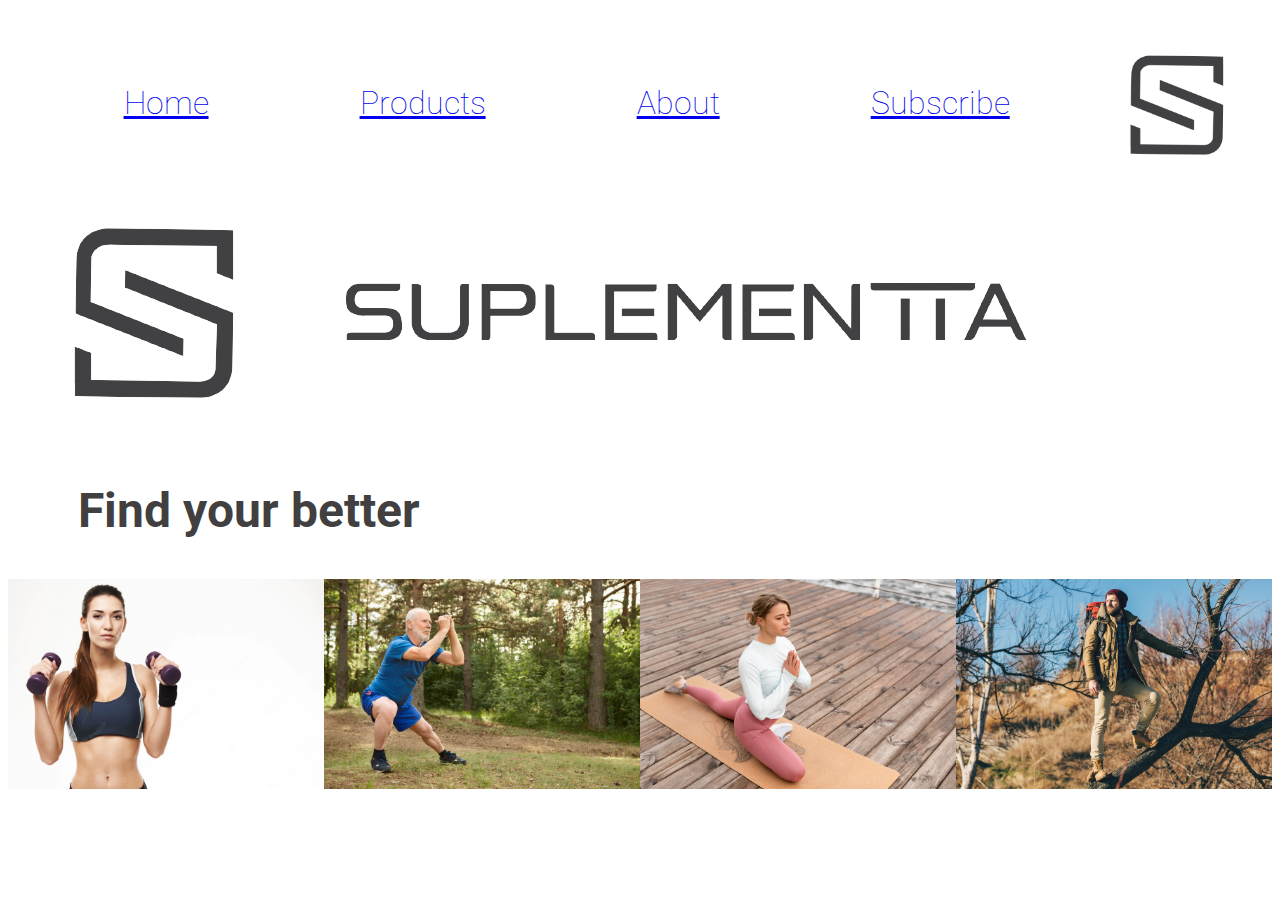
<file: index.html>
<!DOCTYPE html>
<html lang="en">
<head>
    <meta charset="UTF-8">
    <meta http-equiv="X-UA-Compatible" content="IE=edge">
    <meta name="viewport" content="width=device-width, initial-scale=1.0">
    <title>Suplementta: Find your better</title>
    <link rel="stylesheet" href="styles.css">
    <link rel="preconnect" href="https://fonts.googleapis.com">
<link rel="preconnect" href="https://fonts.gstatic.com" crossorigin>
<link href="https://fonts.googleapis.com/css2?family=Roboto:ital,wght@0,400;0,700;1,100&display=swap" rel="stylesheet">
</head>
<body>
    <div class="top_bar">
        <ul class="menu">
            <li class="menu_item"><a href="index.html">Home</a></li>
            <li class="menu_item"><a href="Products.html">Products</a></li>
            <li class="menu_item"><a href="About.html">About</a></li>
            <li class="menu_item"><a href="Subscribe.html">Subscribe</a></li>
            

        </ul>
       <div class="simple_logo">
        <img src="images/Logo.png" style="height: 150px;" alt="simple logo suplementta">
 
       </div> 
    </div>
    <div class="branding"> 
      <h1 id="page_title">Suplementta</h1>
      <img class="logolargo" src="images/writtenlogosuplementta.png" alt="">
      <h2 id="slogan">Find your better</h2>
    </div>
    <div class="pics">
      <img src="images/cinta1.webp" class="cinta" alt="">
      <img src="images/cinta2.webp" class="cinta" alt="">
      <img src="images/cinta3.webp" class="cinta" alt="">
      <img src="images/cinta4.jpg" class="cinta" alt="">
    </div>

</body>
</html>
</file>
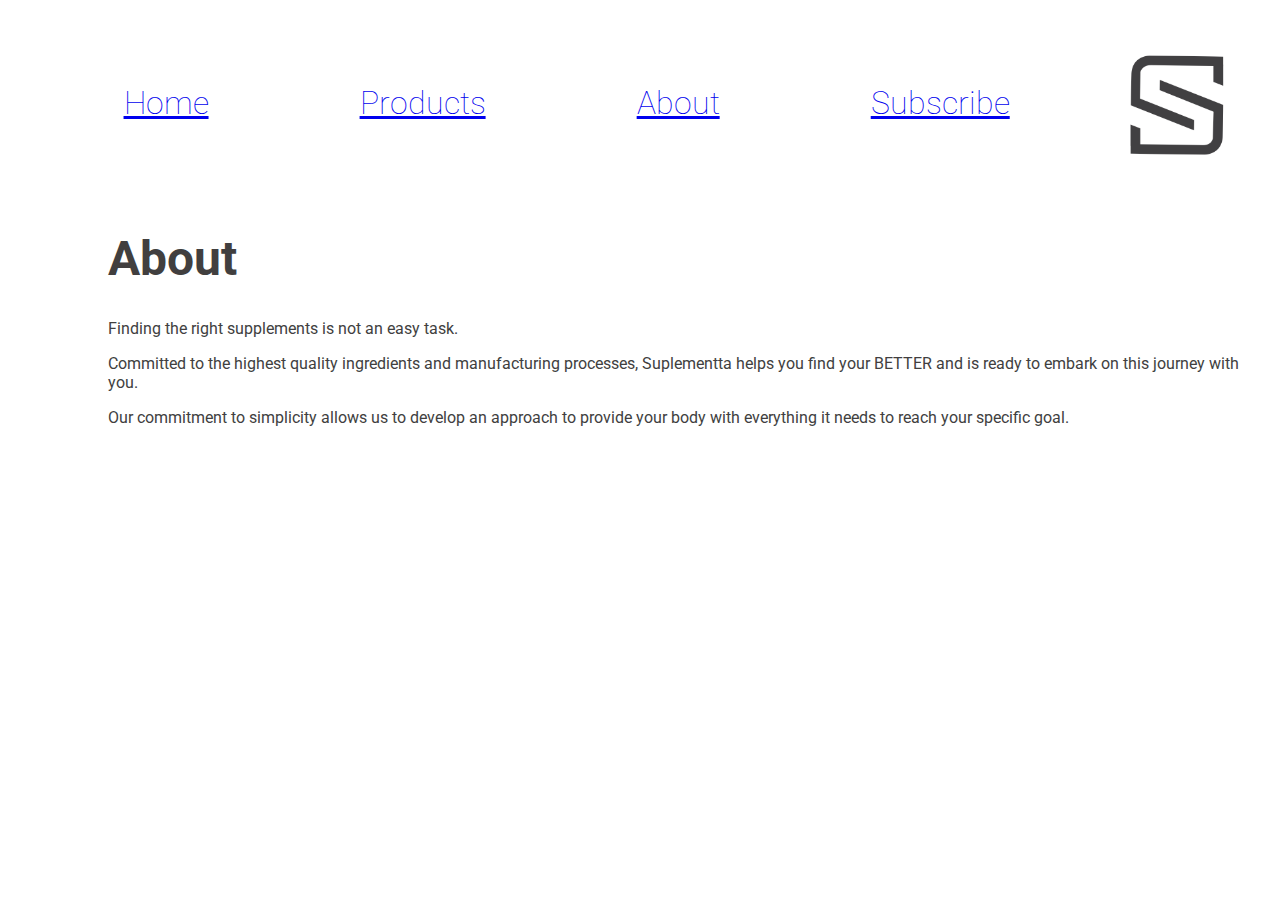
<file: About.html>
<!DOCTYPE html>
<html lang="en">
    <head>
        <meta charset="UTF-8">
        <meta http-equiv="X-UA-Compatible" content="IE=edge">
        <meta name="viewport" content="width=device-width, initial-scale=1.0">
        <title>Suplementta: Find your better</title>
        <link rel="stylesheet" href="styles.css">
        <link rel="preconnect" href="https://fonts.googleapis.com">
    <link rel="preconnect" href="https://fonts.gstatic.com" crossorigin>
    <link href="https://fonts.googleapis.com/css2?family=Roboto:ital,wght@0,400;0,700;1,100&display=swap" rel="stylesheet">
    </head>
<body>
    <div class="top_bar">
        <ul class="menu">
            <li class="menu_item"><a href="index.html">Home</a></li>
            <li class="menu_item"><a href="Products.html">Products</a></li>
            <li class="menu_item"><a href="About.html">About</a></li>
            <li class="menu_item"><a href="Subscribe.html">Subscribe</a></li>
            

        </ul>
       <div class="simple_logo">
        <img src="images/Logo.png" style="height: 150px;" alt="simple logo suplementta">
 
       </div> 
    </div>

    <h1 id="about_title">About</h1>
        <p id="about_description">Finding the right supplements is not an easy task.</p>
        <p id="about1_description">Committed to the highest quality ingredients and manufacturing processes, Suplementta helps you find your BETTER and is ready to embark on this journey with you. </p>
        <p id="about12_description">Our commitment to simplicity allows us to develop an approach to provide your body with everything it needs to reach your specific goal. </p>

    
</body>
</html>
</file>
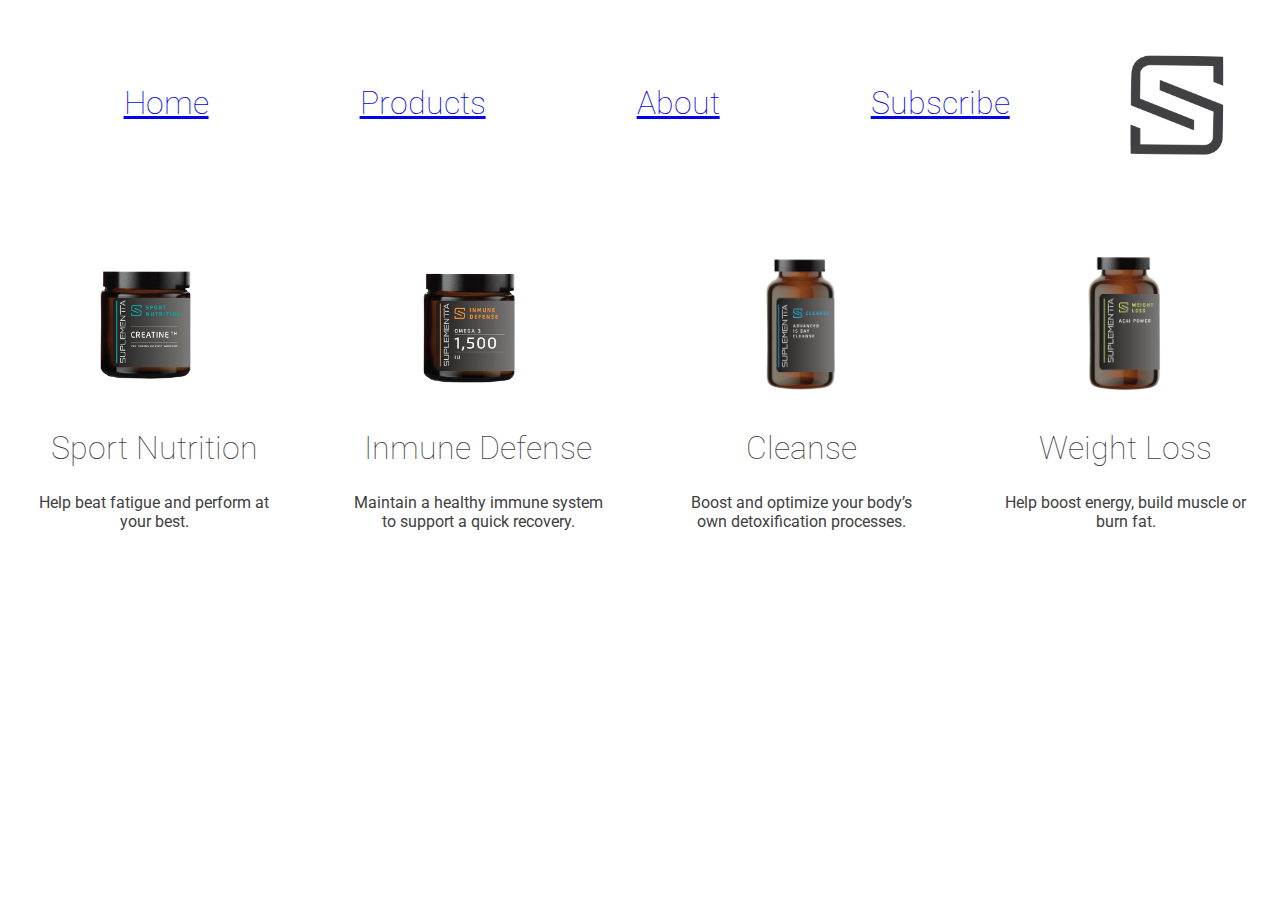
<file: Products.html>
<!DOCTYPE html>
<html lang="en">
<head>
    <meta charset="UTF-8">
    <meta http-equiv="X-UA-Compatible" content="IE=edge">
    <meta name="viewport" content="width=device-width, initial-scale=1.0">
    <title>Product Catalogue</title>
    <link rel="stylesheet" href="styles.css">

    <link rel="preconnect" href="https://fonts.googleapis.com">
<link rel="preconnect" href="https://fonts.gstatic.com" crossorigin>
<link href="https://fonts.googleapis.com/css2?family=Roboto:ital,wght@0,400;0,700;1,100&display=swap" rel="stylesheet">
</head>
<body>
    <div class="top_bar">
        <ul class="menu">
            <li class="menu_item"><a href="index.html">Home</a></li>
            <li class="menu_item"><a href="Products.html">Products</a></li>
            <li class="menu_item"><a href="About.html">About</a></li>
            <li class="menu_item"><a href="Subscribe.html">Subscribe</a></li>
            

        </ul>
       <div class="simple_logo">
        <img src="images/Logo.png" style="height: 150px;" alt="simple logo suplementta">
 
       </div> 
    </div>
    <div class="product_showcase">
    <div class="products" id="product1">
        <img src="images/product1.png" style="height: 150px;" alt="">
        <h2 id="product_title">Sport Nutrition</h2>
        <p id="product_description">Help beat fatigue and perform at your best.</p>

    </div>
    <div  class="products" id="product2">
        <img src="images/product2.png" style="height: 150px;" alt="defense sup">
        <h2 id="product_title">Inmune Defense</h2>
        <p id="product_description">Maintain a healthy immune system to support a quick recovery.</p>

    </div>
    <div  class="products" id="product3">
        <img src="images/product3.png" style="height: 150px;" alt="">
        <h2 id="product_title">Cleanse</h2>
        <p id="product_description">Boost and optimize your body’s own detoxification processes.</p>

    </div>

<div  class="products" id="product4">
    <img src="images/product4.png" style="height: 150px;" alt="">
    <h2 id="product_title">Weight Loss</h2>
    <p id="product_description">Help boost energy, build muscle or burn fat.</p>

</div>
</div>
</body>
</html>
</file>
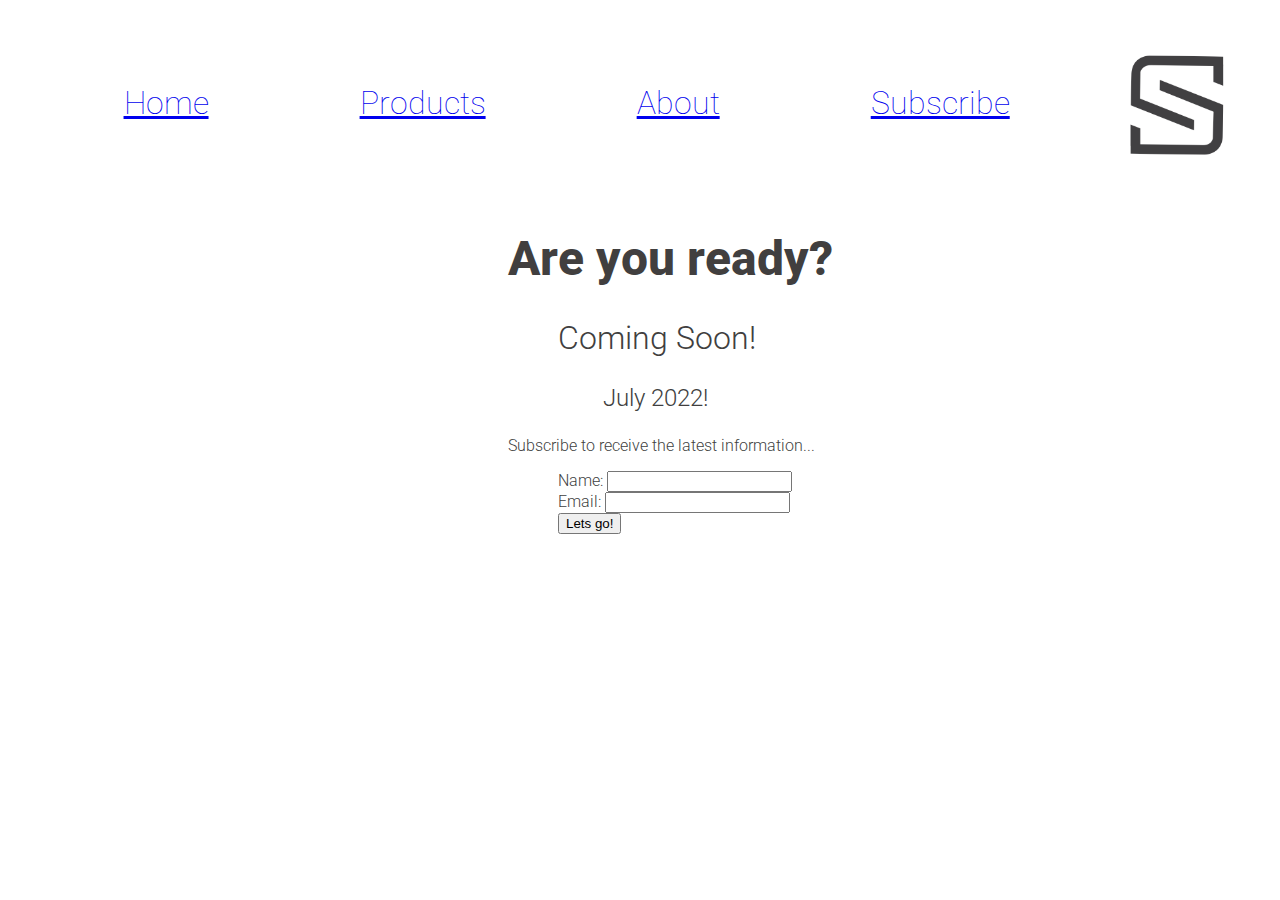
<file: Subscribe.html>
<!DOCTYPE html>
<html lang="en">
  <head>
    <meta charset="UTF-8">
    <meta http-equiv="X-UA-Compatible" content="IE=edge">
    <meta name="viewport" content="width=device-width, initial-scale=1.0">
    <title>Suplementta: Find your better</title>
    <link rel="stylesheet" href="styles.css">
    <link rel="preconnect" href="https://fonts.googleapis.com">
<link rel="preconnect" href="https://fonts.gstatic.com" crossorigin>
<link href="https://fonts.googleapis.com/css2?family=Roboto:ital,wght@0,400;0,700;1,100&display=swap" rel="stylesheet">
</head>
<body>
    <div class="top_bar">
        <ul class="menu">
            <li class="menu_item"><a href="index.html">Home</a></li>
            <li class="menu_item"><a href="Products.html">Products</a></li>
            <li class="menu_item"><a href="About.html">About</a></li>
            <li class="menu_item"><a href="Subscribe.html">Subscribe</a></li>
            

        </ul>
       <div class="simple_logo">
        <img src="images/Logo.png" style="height: 150px;" alt="simple logo suplementta">
 
       </div> 
    </div>

    <h1 id="subscribe1_title">Are you ready?</h1>
    <h2 id="subscribe_title">Coming Soon!</h2>
    <h3 id="subscribe12_title">July 2022!</h3>
        <p id="subscribe123_description">Subscribe to receive the latest information...</p>

      <div id="subscribebox">
        <form action="" method="get" class="form-example">
            <div class="form-example">
              <label for="name">Name: </label>
              <input type="text" name="name" id="name" required>
            </div>
            <div class="form-example">
              <label for="email">Email: </label>
              <input type="email" name="email" id="email" required>
            </div>
            <div class="form-example">
              <input type="submit" value="Lets go!">
            </div>
          </form>
        </div> 
          
    



</body>
</html>
          
</body>
</html>
</file>
<file: styles.css>
h1{
    font-family: 'Roboto', sans-serif;
    font-size: 3em;
    color: rgb(65, 63, 63);
}
h2{
    font-family: 'Roboto', sans-serif;
    font-size: 2em;
    font-weight: 100;
    color: rgb(65, 63, 63);
}
h3{
    font-family: 'Roboto', sans-serif;
    font-size: 1.5em;
    font-weight: 100;
    color: rgb(65, 63, 63);
}
p{
    font-family: 'Roboto', sans-serif; 
    font-weight: 400;
    color: rgb(65, 63, 63);
}
li{
    font-family: 'Roboto', sans-serif; 
    font-size: 1.2em;
}
.top_bar{

    display: flex;
    flex: auto;
    }
.menu{

    display: flex;
    align-items: center;
    justify-content: space-around;
    flex: auto;

}
.menu_item{
    list-style-type: none;
    font-family: 'Roboto', sans-serif;
    font-size: 2em;
    font-weight: 100;
    text-decoration: none;
    color: black;
}
.simple_logo{
    padding: 20px;
    display:flex;
    align-self: flex-end;

}
#page_title{
    display: none;
    color: rgb(65, 63, 63);
}
.special{
    font-size: 6em;
}
.product_showcase{
    margin-top: 50px;
    display: flex;
    justify-content: space-between;
}
.products{
    text-align: center;
    flex: auto;
    max-width: 20%;

}
#product1{
    padding-left: 20px;
}
#product4{
    padding-right: 20px;
}
.pics{
    display: flex;
    flex: auto;
    flex-shrink: 0;
}
@media only screen and (max-width: 400px) {
    flex-direction: column;
}
.cinta{
    max-width: 25%;
}
.logolargo{
    max-width: 90%;
}
.branding{
    padding-left: 20px;
}
#slogan{
    font-family: 'Roboto', sans-serif; 
    font-size: 3em;
    font-weight: 700;
    padding-left: 50px;
    color: rgb(65, 63, 63);
}
#about_title{
    padding-left: 100px;
    font-family: 'Roboto', sans-serif;
    font-size: 3em;
    color: rgb(65, 63, 63);
}
#about_description{
    padding-left: 100px;
    padding-right;: 100px
    font-family: 'Roboto', sans-serif; 
    font-weight: 400;
    color: rgb(65, 63, 63);
}
#about1_description{
    padding-left: 100px;
    padding-right;: 200px
    font-family: 'Roboto', sans-serif; 
    font-weight: 400;
    color: rgb(65, 63, 63);
}
#about12_description{
    padding-left: 100px;
    padding-right;: 200px
    font-family: 'Roboto', sans-serif; 
    font-weight: 400;
    color: rgb(65, 63, 63);
}

#subscribe1_title{
    padding-left: 500px;
    font-family: 'Roboto', sans-serif; 
    font-weight: 800;
    color: rgb(65, 63, 63);
}
#subscribe_title{
    padding-left: 550px;
    font-family: 'Roboto', sans-serif; 
    font-weight: 300;
    color: rgb(65, 63, 63);  
}
#subscribe12_title{
    padding-left: 595px;
    font-family: 'Roboto', sans-serif; 
    font-weight: 300;
    color: rgb(65, 63, 63);  
}
#subscribebox{
    padding-left: 550px;
    font-family: 'Roboto', sans-serif; 
    font-weight: 300;
    color: rgb(65, 63, 63); 
}
#subscribe123_description{
    padding-left: 500px;
    font-family: 'Roboto', sans-serif; 
    font-weight: 300;
    color: rgb(65, 63, 63);  
}
</file>
